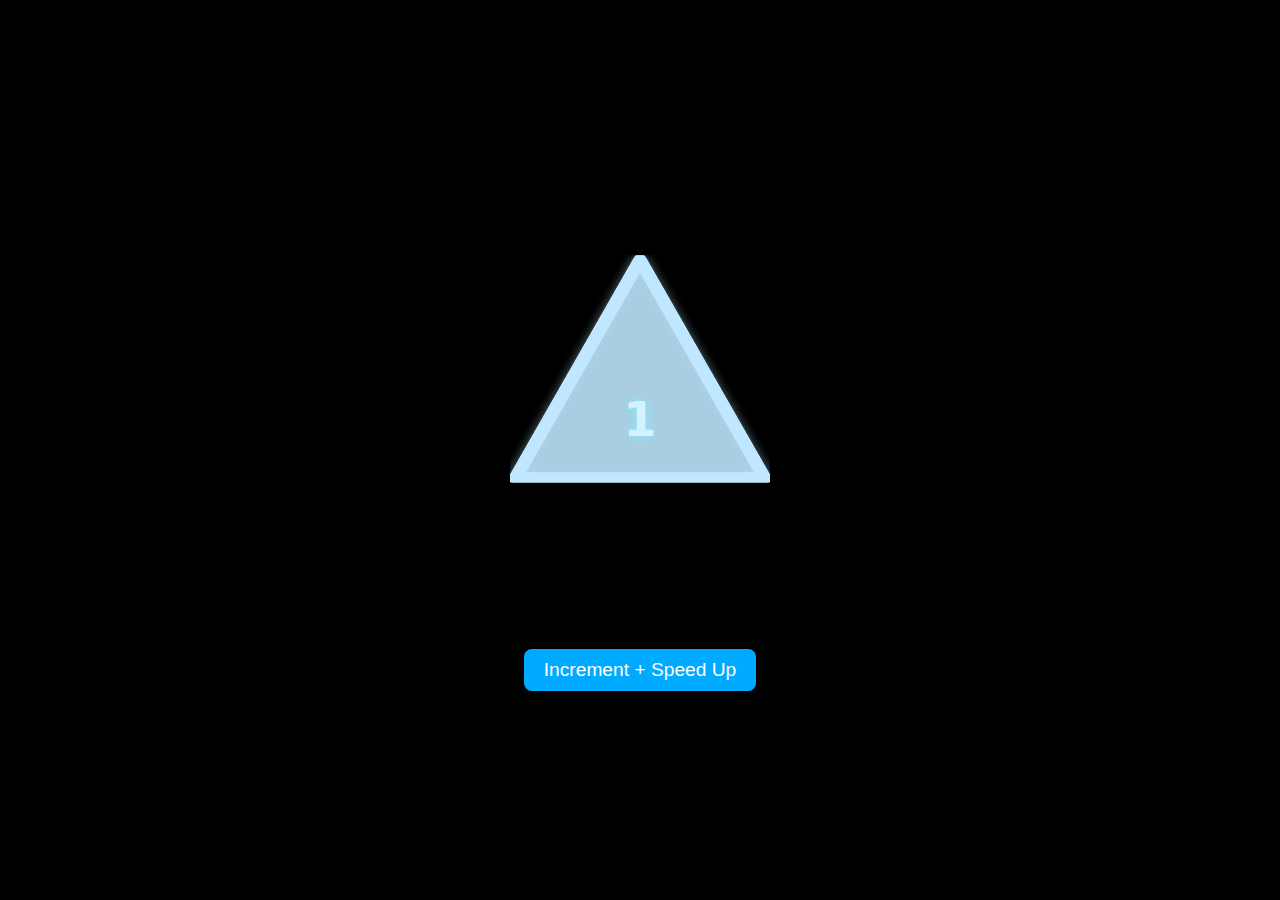
<file: pyramid.html>
<!DOCTYPE html>
<html lang="en">
<head>
<meta charset="utf-8" />
<meta name="viewport" content="width=device-width,initial-scale=1" />
<title>Pure CSS 3D Spinning Pyramid</title>
<style>
  :root{
    --base: 260px;        
    --height: 200px;      
    --tilt: 29deg;        
    --half: calc(var(--base) / 2);
    --edge: #bfe7ff;             
    --face: rgba(191,231,255,.60);
    --bg: #000;
  }
  * { box-sizing: border-box; }
  html,body{height:100%;margin:0;background:var(--bg);font-family:system-ui;display:flex;flex-direction:column;align-items:center;justify-content:center;}
  .stage{
    display:grid; place-items:center;
    perspective: 900px;
    perspective-origin: 50% 45%;
  }
  .scene{
    width: min(90vmin, 520px);
    height: min(70vmin, 420px);
    display:grid; place-items:center;
  }
  .pyramid{
    position:relative;
    width: var(--base);
    height: var(--base);
    transform-style: preserve-3d;
    animation: spin 8s linear infinite;
  }
  .face{
    position:absolute; left:50%; top:50%;
    width: var(--base); height: var(--base);
    transform-origin: 50% 90%;
  }
  .face svg{ width:100%; height:100%; display:block; }
  .face polygon{
    fill: var(--face);
    stroke: var(--edge);
    stroke-width: 5;
    stroke-linejoin: round;
    filter: drop-shadow(0 0 2px rgba(191,231,255,.25));
  }
  .f1{ transform: translate(-50%,-50%) rotateY(   0deg) rotateX(var(--tilt)) translateZ(var(--half)); }
  .f2{ transform: translate(-50%,-50%) rotateY(  90deg) rotateX(var(--tilt)) translateZ(var(--half)); }
  .f3{ transform: translate(-50%,-50%) rotateY( 180deg) rotateX(var(--tilt)) translateZ(var(--half)); }
  .f4{ transform: translate(-50%,-50%) rotateY( 270deg) rotateX(var(--tilt)) translateZ(var(--half)); }
  @keyframes spin{
    from{ transform: rotateX(-8deg) rotateY(0deg); }
    to  { transform: rotateX(-8deg) rotateY(360deg); }
  }
  .number{
    position:absolute;
    top:50%; left:50%;
    transform: translate(-50%,-50%) translateZ(40px);
    font-size:3rem;
    font-weight:bold;
    color:#fff;
    text-shadow:0 0 10px #00faff;
    pointer-events:none;
  }
  button{
    margin-top:20px;
    padding:10px 20px;
    font-size:1.2rem;
    border:none;
    border-radius:8px;
    background:#00aaff;
    color:#fff;
    cursor:pointer;
    transition: background .3s;
  }
  button:hover{ background:#0088cc; }
</style>
</head>
<body>
  <div class="stage">
    <div class="scene">
      <div class="pyramid" id="pyramid">
        <div class="face f1"><svg viewBox="0 0 100 100"><polygon points="50,2 2,98 98,98" /></svg></div>
        <div class="face f2"><svg viewBox="0 0 100 100"><polygon points="50,2 2,98 98,98" /></svg></div>
        <div class="face f3"><svg viewBox="0 0 100 100"><polygon points="50,2 2,98 98,98" /></svg></div>
        <div class="face f4"><svg viewBox="0 0 100 100"><polygon points="50,2 2,98 98,98" /></svg></div>
        <div class="number" id="number">1</div>
      </div>
    </div>
  </div>
  <button id="btn">Increment + Speed Up</button>
<script>
  const numEl = document.getElementById('number');
  const pyramid = document.getElementById('pyramid');
  const btn = document.getElementById('btn');
  let value = 1;
  let speed = 8;
  btn.addEventListener('click', () => {
    value++;
    numEl.textContent = value;
    speed = Math.max(1, speed * 0.7);
    pyramid.style.animation = `spin ${speed}s linear infinite`;
  });
</script>
</body>
</html>
</file>
